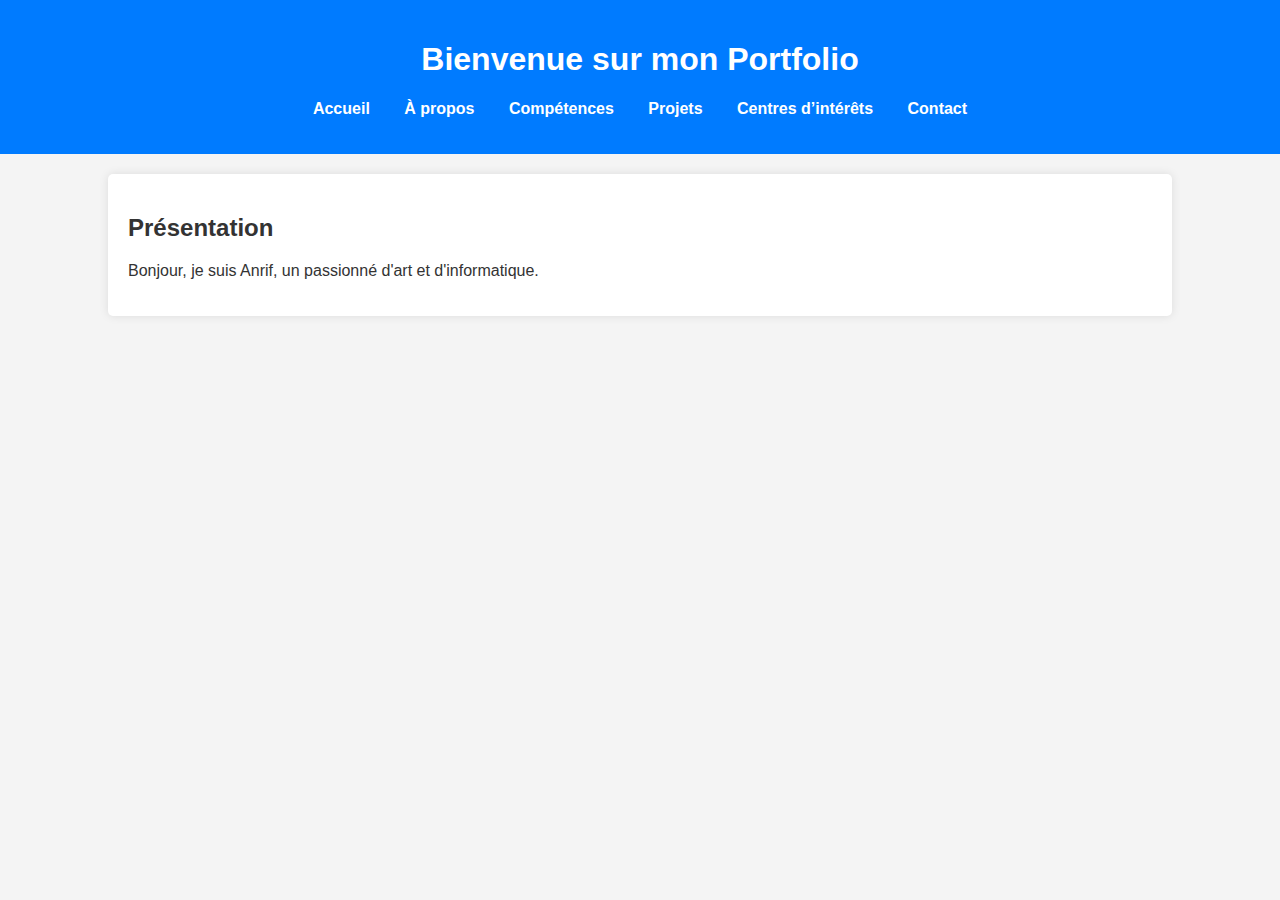
<file: index.html>
<!DOCTYPE html>
<head>
    <meta charset="UTF-8">
    <title>Mon Portfolio</title>
    <link rel="stylesheet" href="style.css">
</head>
<body>

    <header>
        <h1>Bienvenue sur mon Portfolio</h1>
        <nav>
            <ul>
                <li><a href="index.html">Accueil</a></li>
                <li><a href="about.html">À propos</a></li>
                <li><a href="skills.html">Compétences</a></li>
                <li><a href="projects.html">Projets</a></li>
                <li><a href="interests.html">Centres d’intérêts</a></li>
                <li><a href="contact.html">Contact</a></li>
            </ul>
        </nav>
    </header>

    <section>
        <h2>Présentation</h2>
        <p>Bonjour, je suis Anrif, un passionné d'art et d'informatique.</p>
    </section>

    <script src="script.js"></script> 
</body>
</html>
</file>
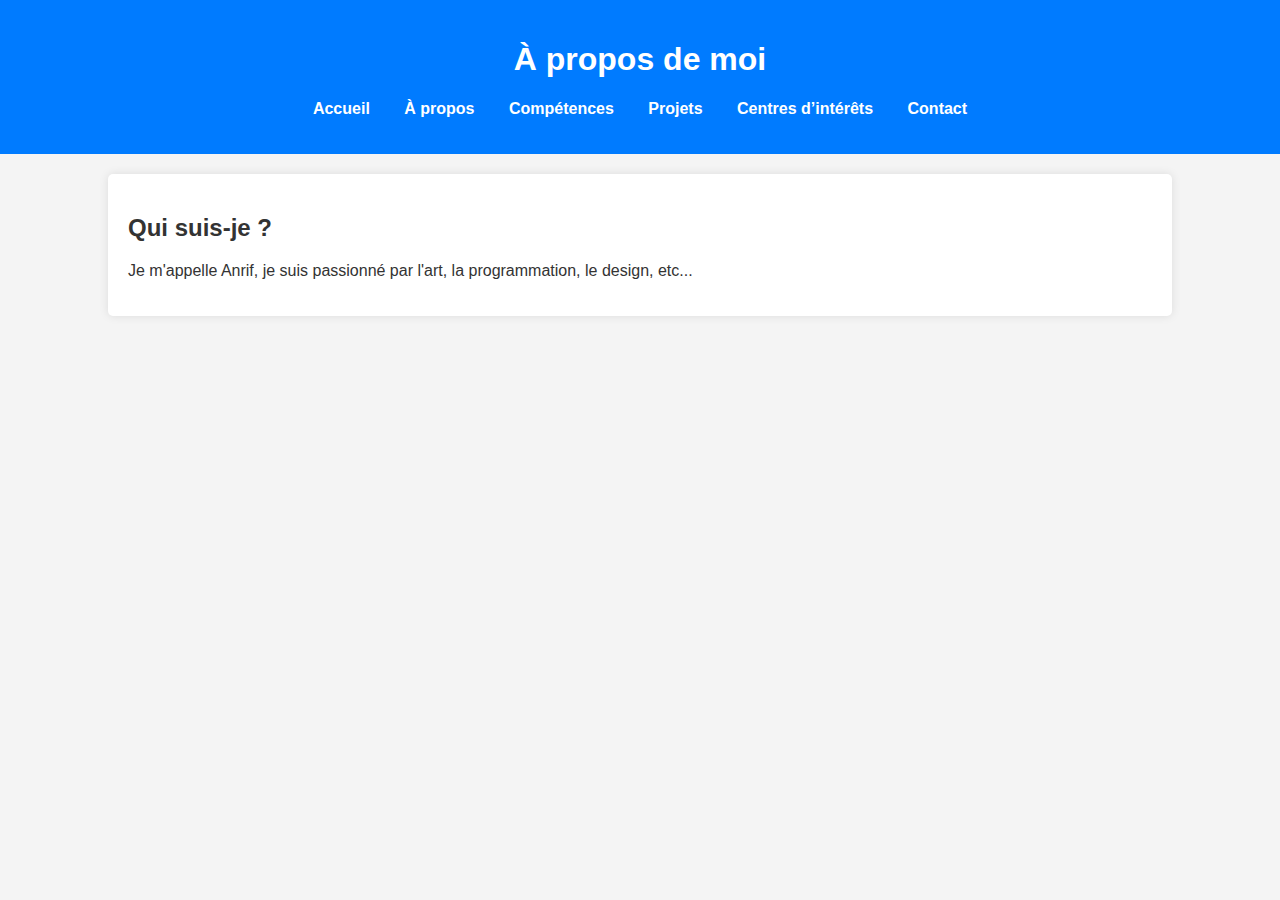
<file: about.html>
<!DOCTYPE html>
<html lang="fr">
<head>
    <meta charset="UTF-8">
    <title>À propos</title>
    <link rel="stylesheet" href="style.css">
</head>
<body>

    <header>
        <h1>À propos de moi</h1>
        <nav>
            <ul>
                <li><a href="index.html">Accueil</a></li>
                <li><a href="about.html">À propos</a></li>
                <li><a href="skills.html">Compétences</a></li>
                <li><a href="projects.html">Projets</a></li>
                <li><a href="interests.html">Centres d’intérêts</a></li>
                <li><a href="contact.html">Contact</a></li>
            </ul>
        </nav>
    </header>

    <section>
        <h2>Qui suis-je ?</h2>
        <p>Je m'appelle Anrif, je suis passionné par l'art, la programmation, le design, etc...</p>
    </section>
<script src="script.js"></script>
</body>
</html>
</file>
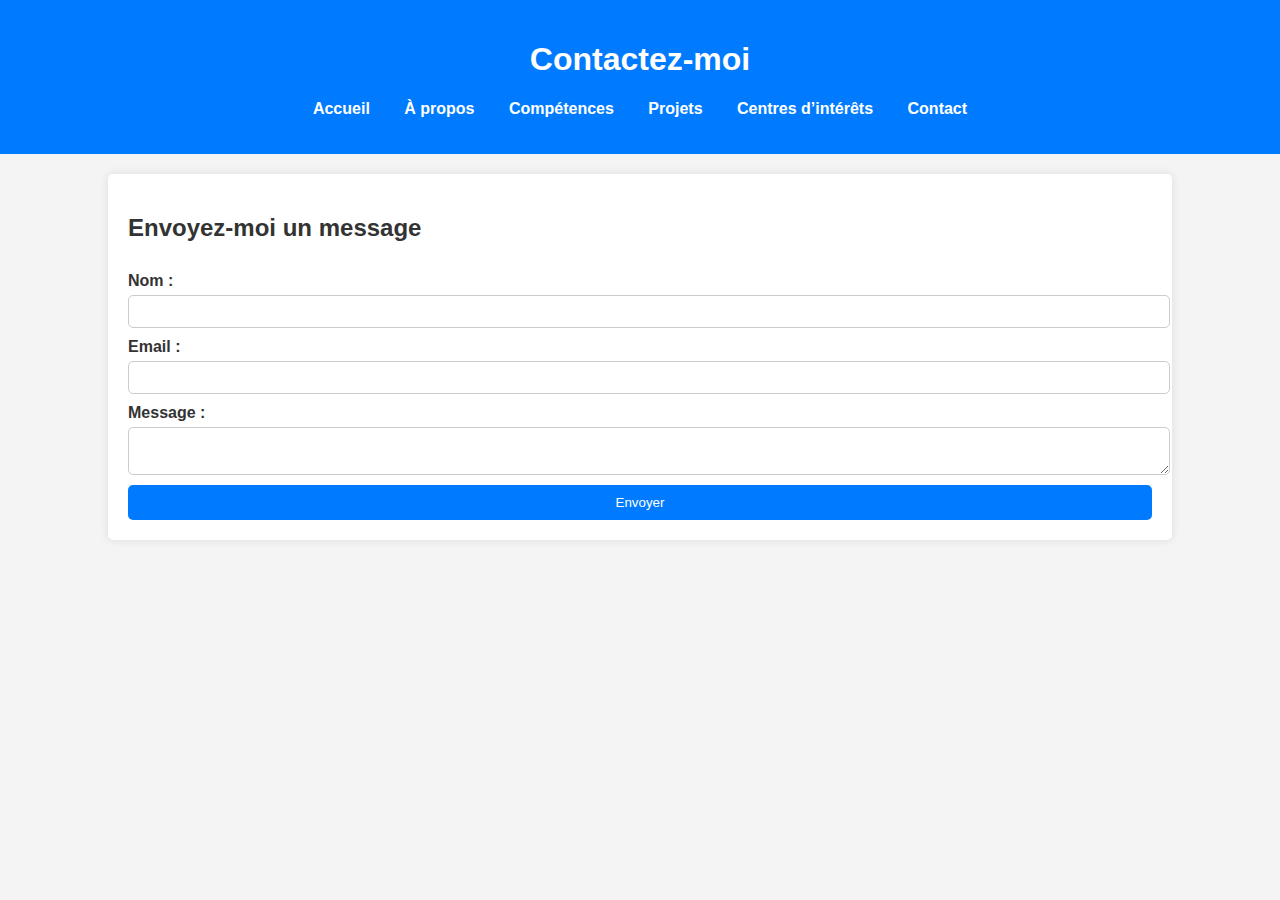
<file: contact.html>
<!DOCTYPE html>
<head>
    <meta charset="UTF-8">
    <title>Contact</title>
    <link rel="stylesheet" href="style.css">
</head>
<body>

    <header>
        <h1>Contactez-moi</h1>
        <nav>
            <ul>
                <li><a href="index.html">Accueil</a></li>
                <li><a href="about.html">À propos</a></li>
                <li><a href="skills.html">Compétences</a></li>
                <li><a href="projects.html">Projets</a></li>
                <li><a href="interests.html">Centres d’intérêts</a></li>
                <li><a href="contact.html">Contact</a></li>
            </ul>
        </nav>
    </header>

    <section>
        <h2>Envoyez-moi un message</h2>
        <form>
            <label for="nom">Nom :</label>
            <input type="text" id="nom" name="nom" required>

            <label for="email">Email :</label>
            <input type="email" id="email" name="email" required>

            <label for="message">Message :</label>
            <textarea id="message" name="message" required></textarea>

            <button type="submit">Envoyer</button>
        </form>
    </section>
<script src="script.js"></script> 
</body>
</html>
</file>
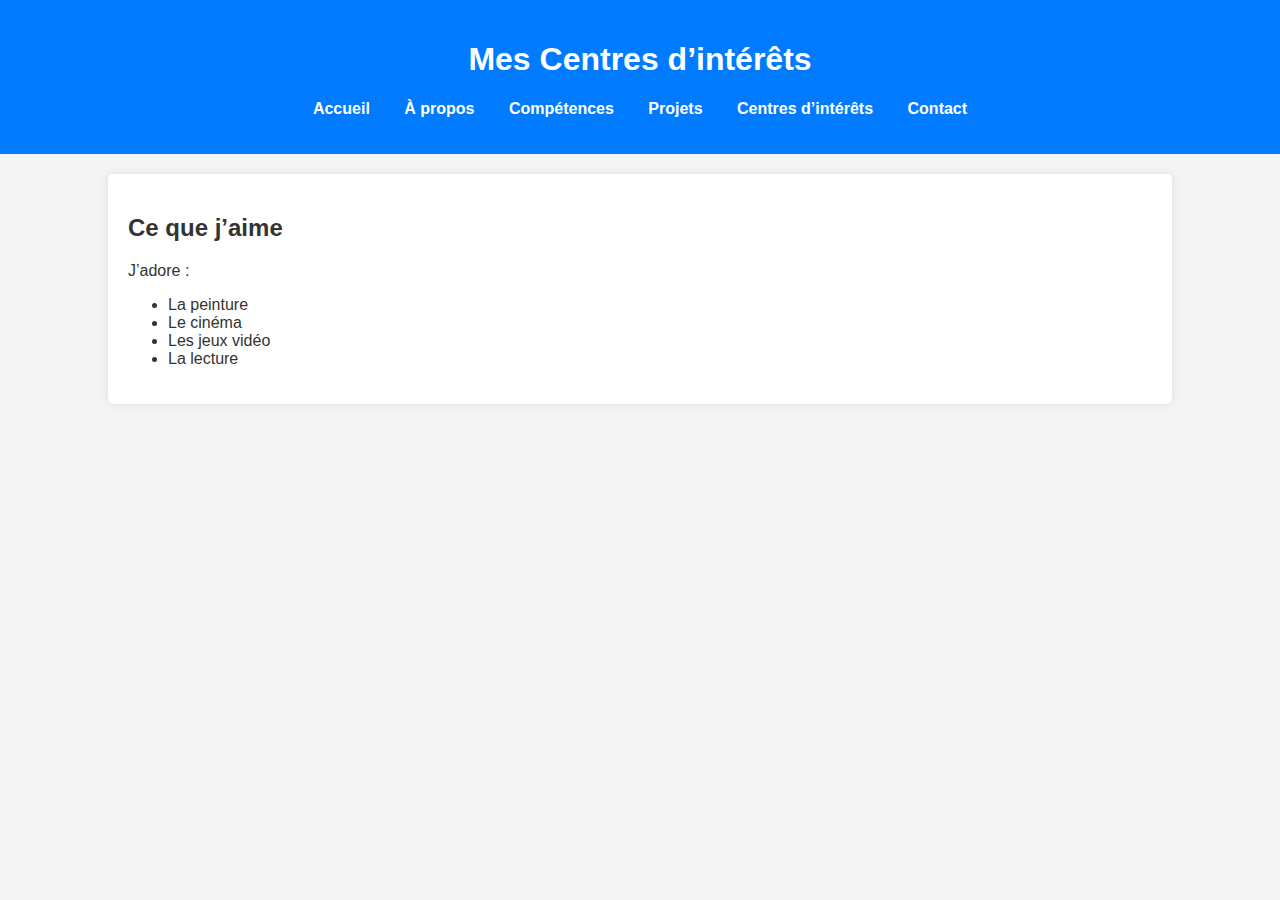
<file: interests.html>
<!DOCTYPE html>
<head>
    <meta charset="UTF-8">
    <title>Centres d’intérêts</title>
    <link rel="stylesheet" href="style.css">
</head>
<body>

    <header>
        <h1>Mes Centres d’intérêts</h1>
        <nav>
            <ul>
                <li><a href="index.html">Accueil</a></li>
                <li><a href="about.html">À propos</a></li>
                <li><a href="skills.html">Compétences</a></li>
                <li><a href="projects.html">Projets</a></li>
                <li><a href="interests.html">Centres d’intérêts</a></li>
                <li><a href="contact.html">Contact</a></li>
            </ul>
        </nav>
    </header>

    <section>
        <h2>Ce que j’aime</h2>
        <p>J’adore :</p>
        <ul>
            <li>La peinture</li>
            <li>Le cinéma</li>
            <li>Les jeux vidéo</li>
            <li>La lecture</li>
        </ul>
    </section>
<script src="script.js"></script> 
</body>
</html>
</file>
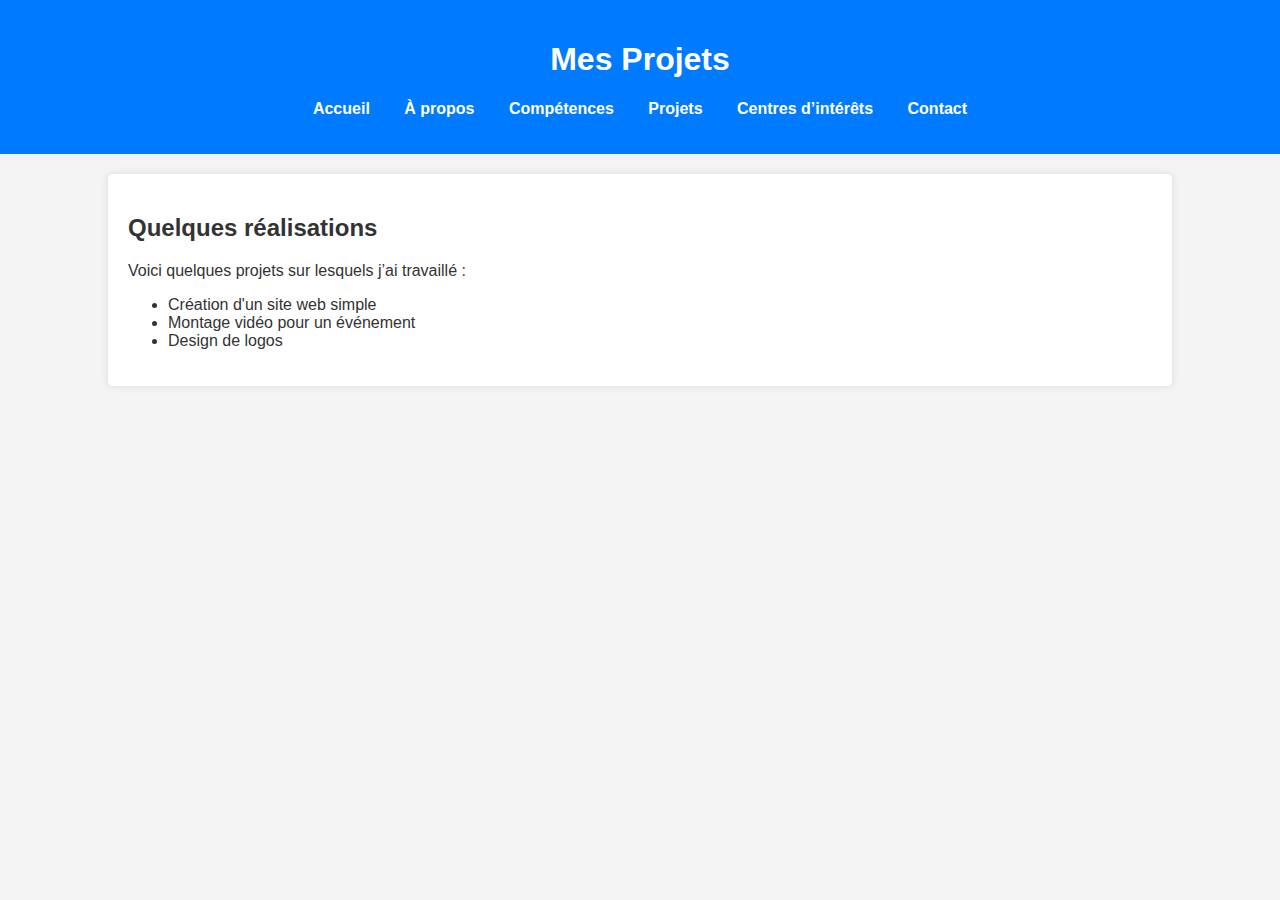
<file: projects.html>
<!DOCTYPE html>
<head>
    <meta charset="UTF-8">
    <title>Projets</title>
    <link rel="stylesheet" href="style.css">
</head>
<body>

    <header>
        <h1>Mes Projets</h1>
        <nav>
            <ul>
                <li><a href="index.html">Accueil</a></li>
                <li><a href="about.html">À propos</a></li>
                <li><a href="skills.html">Compétences</a></li>
                <li><a href="projects.html">Projets</a></li>
                <li><a href="interests.html">Centres d’intérêts</a></li>
                <li><a href="contact.html">Contact</a></li>
            </ul>
        </nav>
    </header>

    <section>
        <h2>Quelques réalisations</h2>
        <p>Voici quelques projets sur lesquels j’ai travaillé :</p>
        <ul>
            <li>Création d'un site web simple</li>
            <li>Montage vidéo pour un événement</li>
            <li>Design de logos</li>
        </ul>
    </section>
<script src="script.js"></script> 
</body>
</html>
</file>
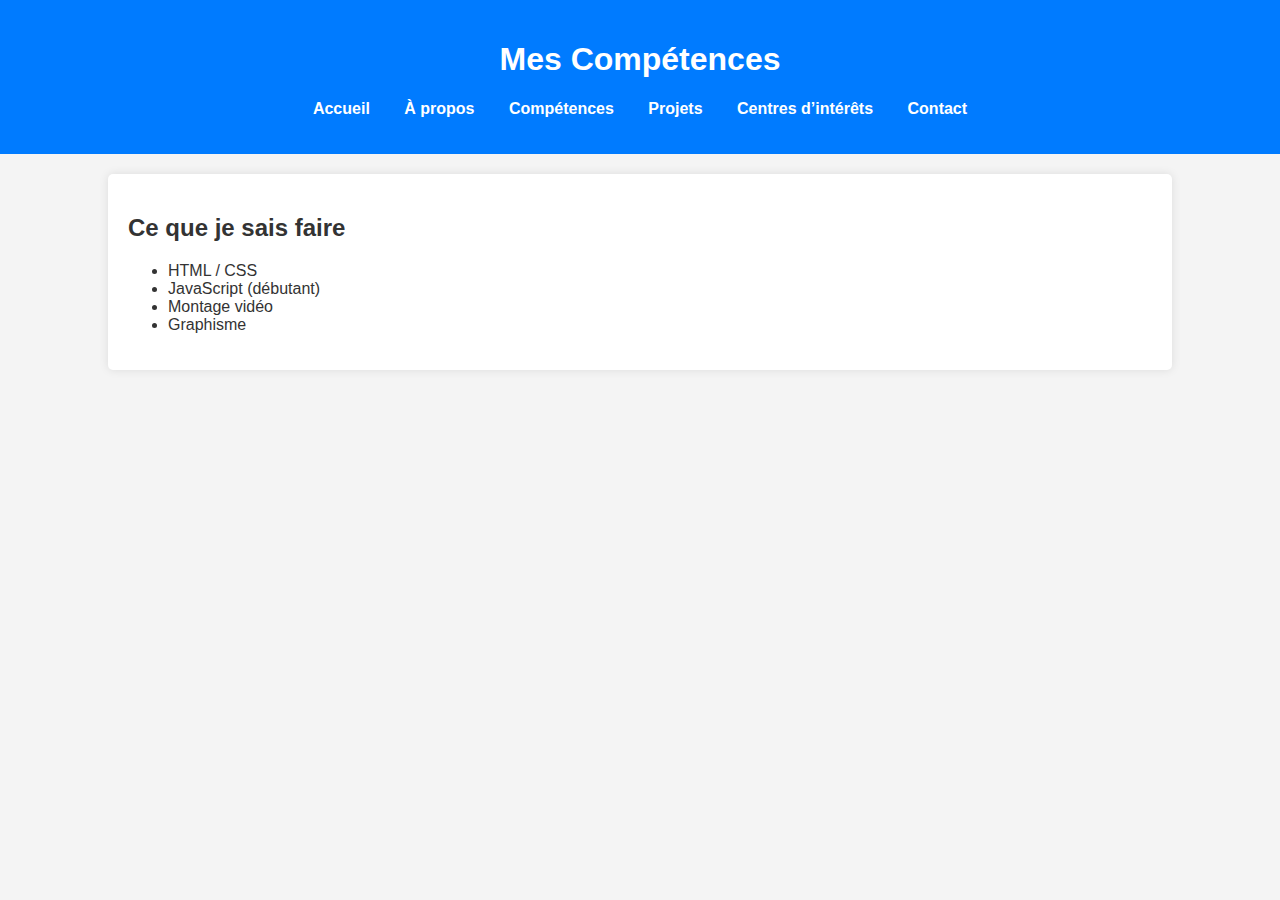
<file: skills.html>
<!DOCTYPE html>
<head>
    <meta charset="UTF-8">
    <title>Compétences</title>
    <link rel="stylesheet" href="style.css">
</head>
<body>

    <header>
        <h1>Mes Compétences</h1>
        <nav>
            <ul>
                <li><a href="index.html">Accueil</a></li>
                <li><a href="about.html">À propos</a></li>
                <li><a href="skills.html">Compétences</a></li>
                <li><a href="projects.html">Projets</a></li>
                <li><a href="interests.html">Centres d’intérêts</a></li>
                <li><a href="contact.html">Contact</a></li>
            </ul>
        </nav>
    </header>

    <section>
        <h2>Ce que je sais faire</h2>
        <ul>
            <li>HTML / CSS</li>
            <li>JavaScript (débutant)</li>
            <li>Montage vidéo</li>
            <li>Graphisme</li>
        </ul>
    </section>
<script src="script.js"></script> 
</body>
</html>
</file>
<file: style.css>
/* Style général */
body {
    font-family: Arial, sans-serif;
    margin: 0;
    padding: 0;
    background-color: #f4f4f4;
    color: #333;
}

/* En-tête */
header {
    background-color: #007bff;
    color: white;
    padding: 20px;
    text-align: center;
}

/* Navigation */
nav ul {
    list-style-type: none;
    padding: 0;
}

nav ul li {
    display: inline;
    margin: 0 15px;
}

nav ul li a {
    text-decoration: none;
    color: white;
    font-weight: bold;
}

/* Sections */
section {
    width: 80%;
    margin: 20px auto;
    padding: 20px;
    background-color: white;
    box-shadow: 0 0 10px rgba(0, 0, 0, 0.1);
    border-radius: 5px;
}

/* Liens */
a:hover {
    color: #0056b3;
}

/* Formulaire de contact */
form {
    display: flex;
    flex-direction: column;
}

form label {
    margin-top: 10px;
    font-weight: bold;
}

form input, form textarea {
    width: 100%;
    padding: 8px;
    margin-top: 5px;
    border: 1px solid #ccc;
    border-radius: 5px;
}

button {
    background-color: #007bff;
    color: white;
    padding: 10px;
    border: none;
    border-radius: 5px;
    cursor: pointer;
    margin-top: 10px;
}

button:hover {
    background-color: #0056b3;
}
</file>
